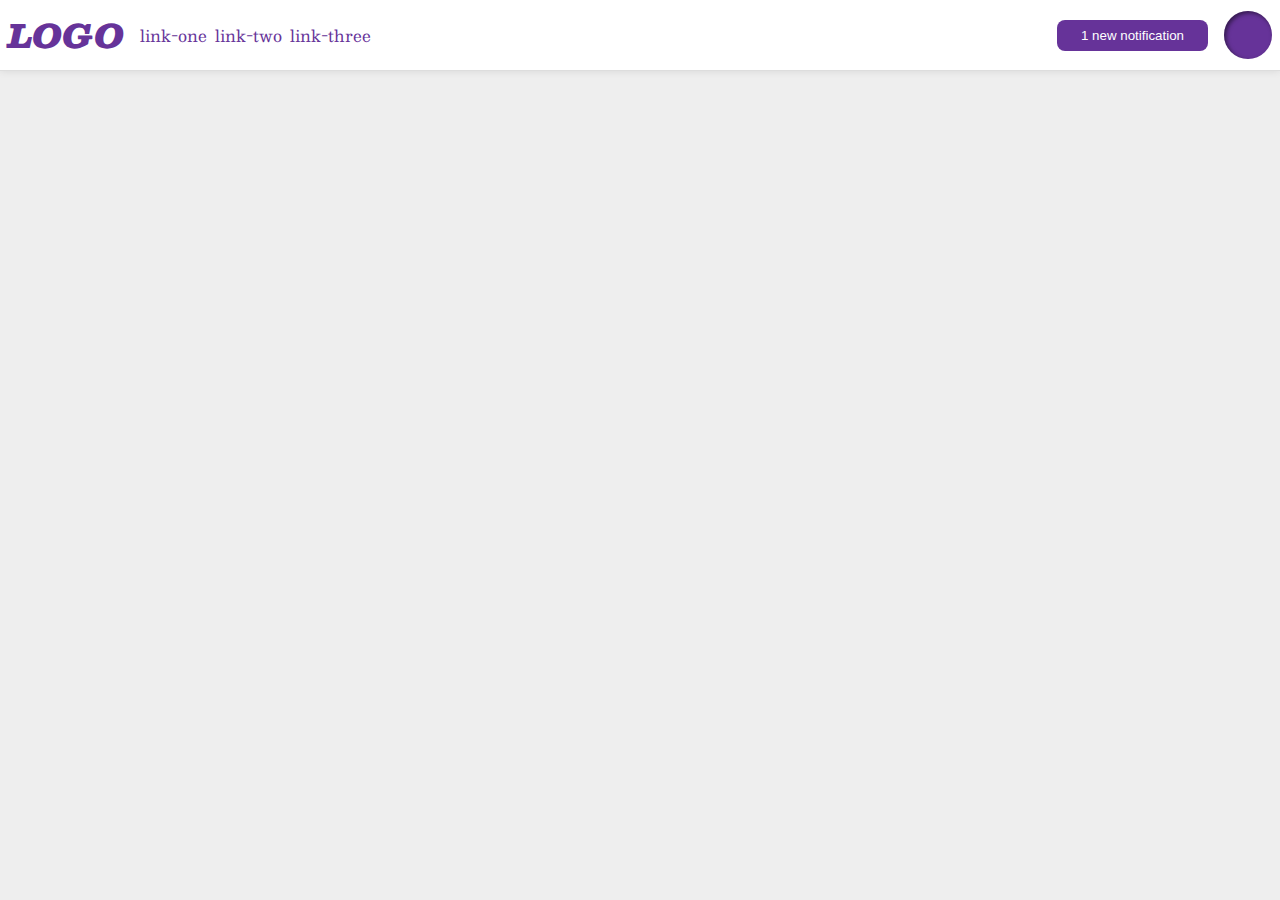
<file: foundations/flex/03-flex-header-2/index.html>
<!DOCTYPE html>
<html lang="en">
  <head>
    <meta charset="UTF-8">
    <meta http-equiv="X-UA-Compatible" content="IE=edge">
    <meta name="viewport" content="width=device-width, initial-scale=1.0">
    <title>Flex Header 2</title>
    <link rel="stylesheet" href="style.css">
  </head>
  <body>
    <div class="header">
      <div class="left-head">
        <div class="logo">
          LOGO
        </div>
        <ul class="links">
          <li><a href="https://google.com">link-one</a></li>
          <li><a href="https://google.com">link-two</a></li>
          <li><a href="https://google.com">link-three</a></li>
        </ul>
      </div>
      <div class="right-head">
        <button class="notifications">
          1 new notification
        </button>
        <div class="profile-image"></div>
      </div>
    </div>
  </body>
</html>
</file>
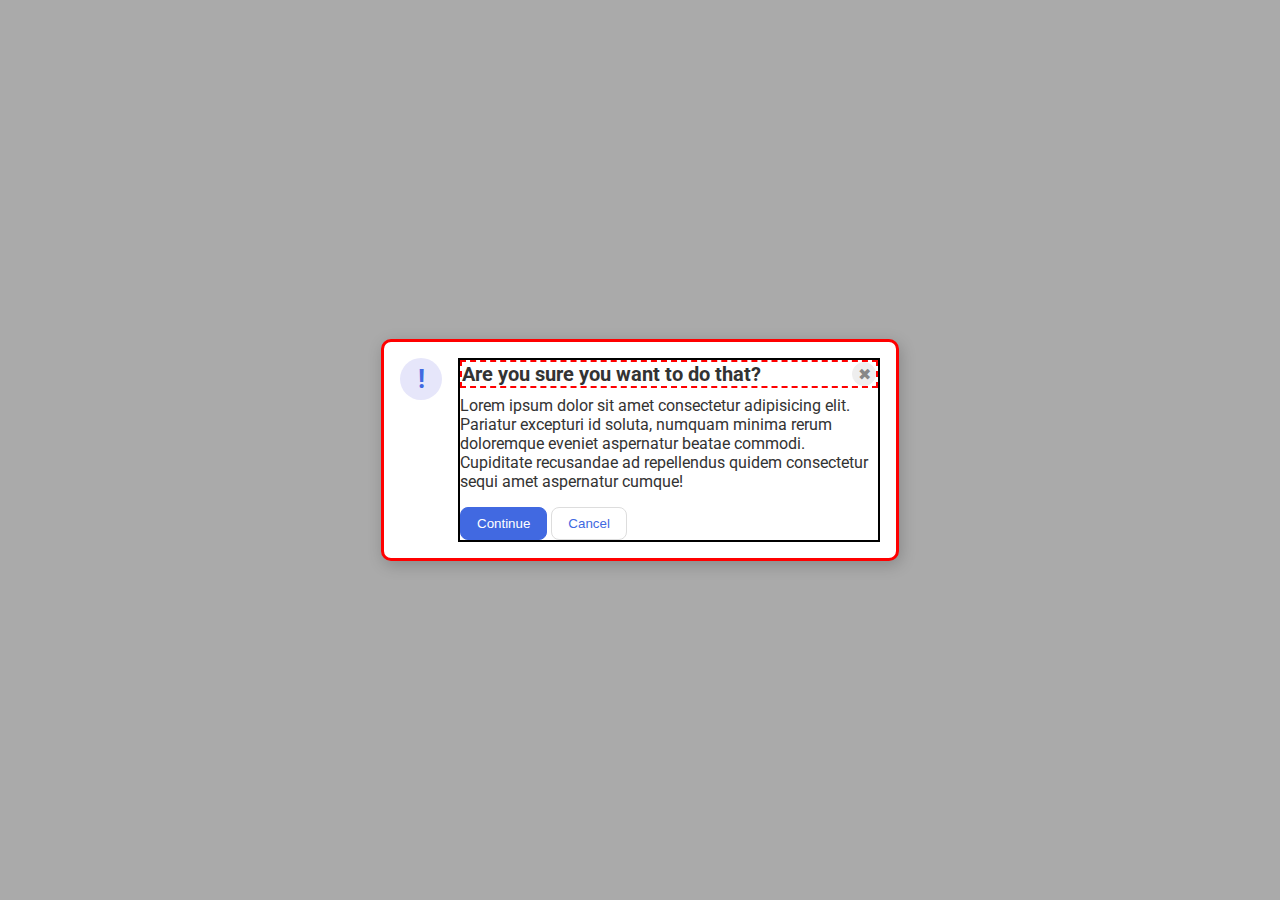
<file: foundations/flex/05-flex-modal/index.html>
<!DOCTYPE html>
<html lang="en">
  <head>
    <meta charset="UTF-8">
    <meta http-equiv="X-UA-Compatible" content="IE=edge">
    <meta name="viewport" content="width=device-width, initial-scale=1.0">
    <link rel="stylesheet" href="style.css">
    <title>Modal</title>
  </head>
  <body>
    <div class="modal">
      <div class="icon">!</div>
      <div class="main-content">
        <div class="header">Are you sure you want to do that?
          <button class="close-button">✖</button>
        </div>
        <div class="text">Lorem ipsum dolor sit amet consectetur adipisicing elit. Pariatur excepturi id soluta, numquam minima rerum doloremque eveniet aspernatur beatae commodi. Cupiditate recusandae ad repellendus quidem consectetur sequi amet aspernatur cumque!</div>
        <button class="continue">Continue</button>
        <button class="cancel">Cancel</button>
      </div>
    </div>
  </body>
</html>
</file>
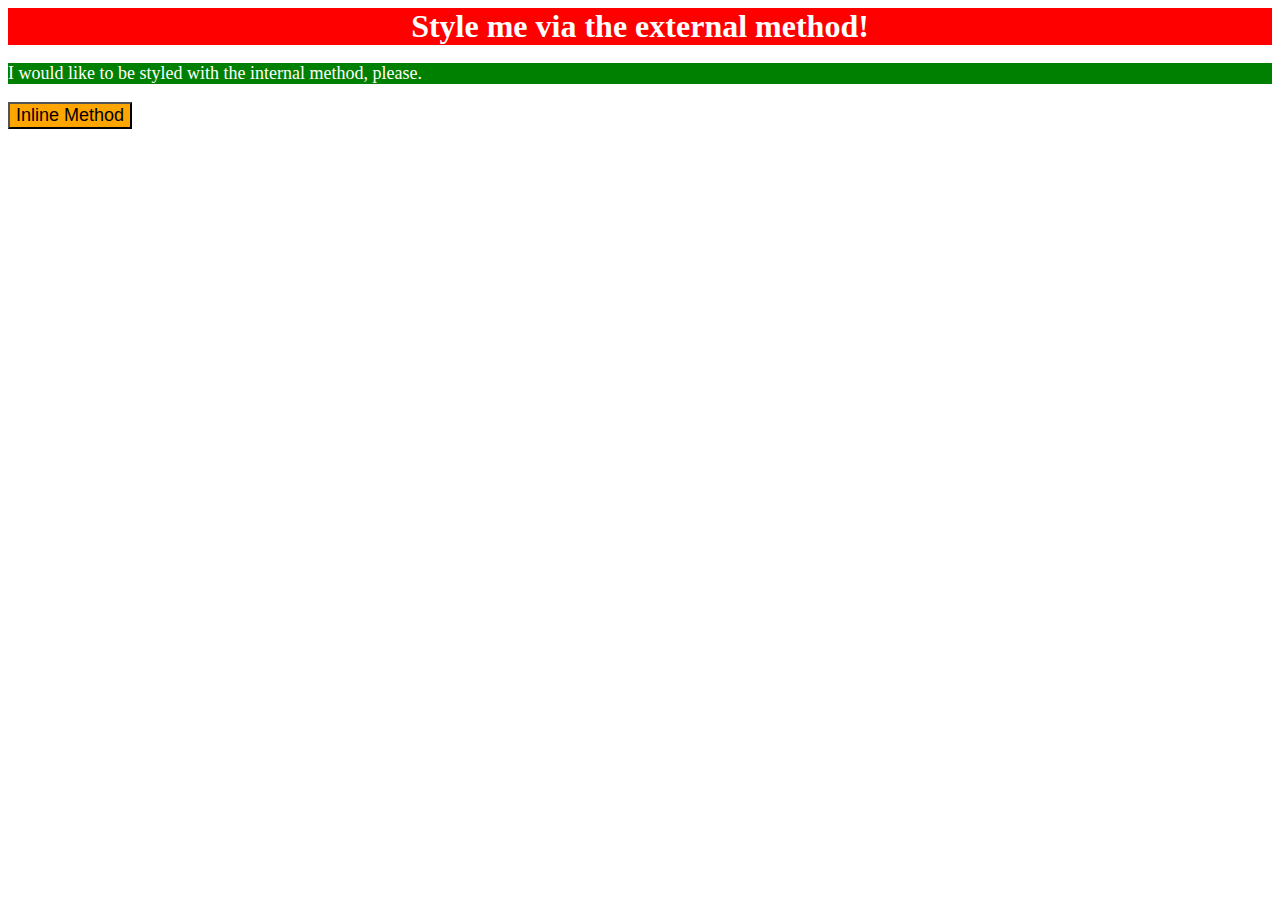
<file: foundations/intro-to-css/01-css-methods/index.html>
<!DOCTYPE html>
<html lang="en">
  <head>

    <style>
      p {
        background-color: green;
        color: white;
        font-size: 18px;
      }
    </style>

    <link rel="stylesheet" href="styles.css">
    <meta charset="UTF-8">
    <meta http-equiv="X-UA-Compatible" content="IE=edge">
    <meta name="viewport" content="width=device-width, initial-scale=1.0">
    <title>Methods for Adding CSS</title>
  </head>
  <body>
    <div>Style me via the external method!</div>
    <p>I would like to be styled with the internal method, please.</p>
    <button style="background-color: orange; font-size: 18px;">Inline Method</button>
  </body>
</html>
</file>
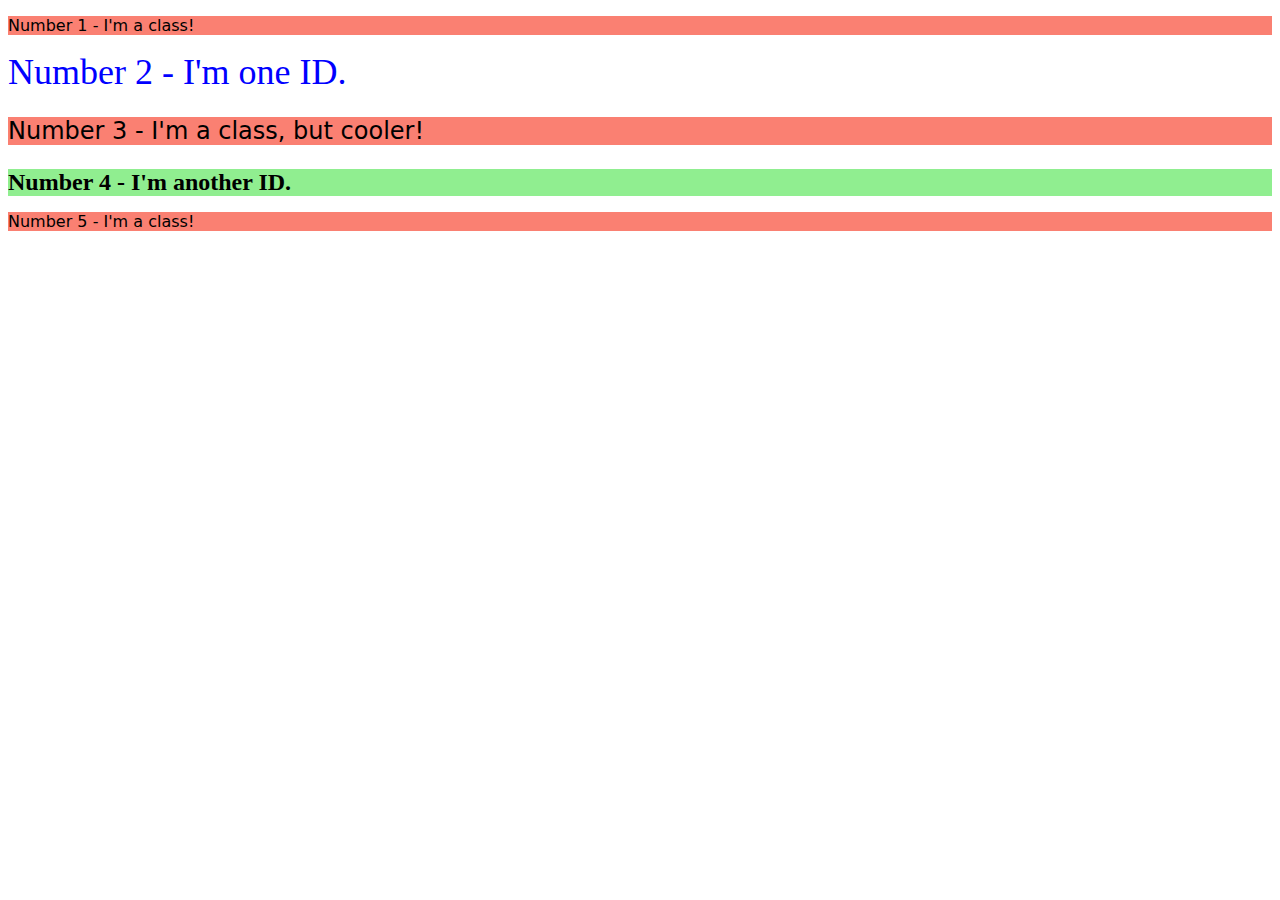
<file: foundations/intro-to-css/02-class-id-selectors/index.html>
<!DOCTYPE html>
<html lang="en">
  <head>
    <meta charset="UTF-8">
    <meta http-equiv="X-UA-Compatible" content="IE=edge">
    <meta name="viewport" content="width=device-width, initial-scale=1.0">
    <title>Class and ID Selectors</title>
    <link rel="stylesheet" href="style.css">
  </head>
  <body>
    <p class="odd">Number 1 - I'm a class!</p>
    <div id="num-2">Number 2 - I'm one ID.</div>
    <p class="odd adjust-font-size">Number 3 - I'm a class, but cooler!</p>
    <div id="num-4">Number 4 - I'm another ID.</div>
    <p class="odd">Number 5 - I'm a class!</p>
  </body>
</html>
</file>
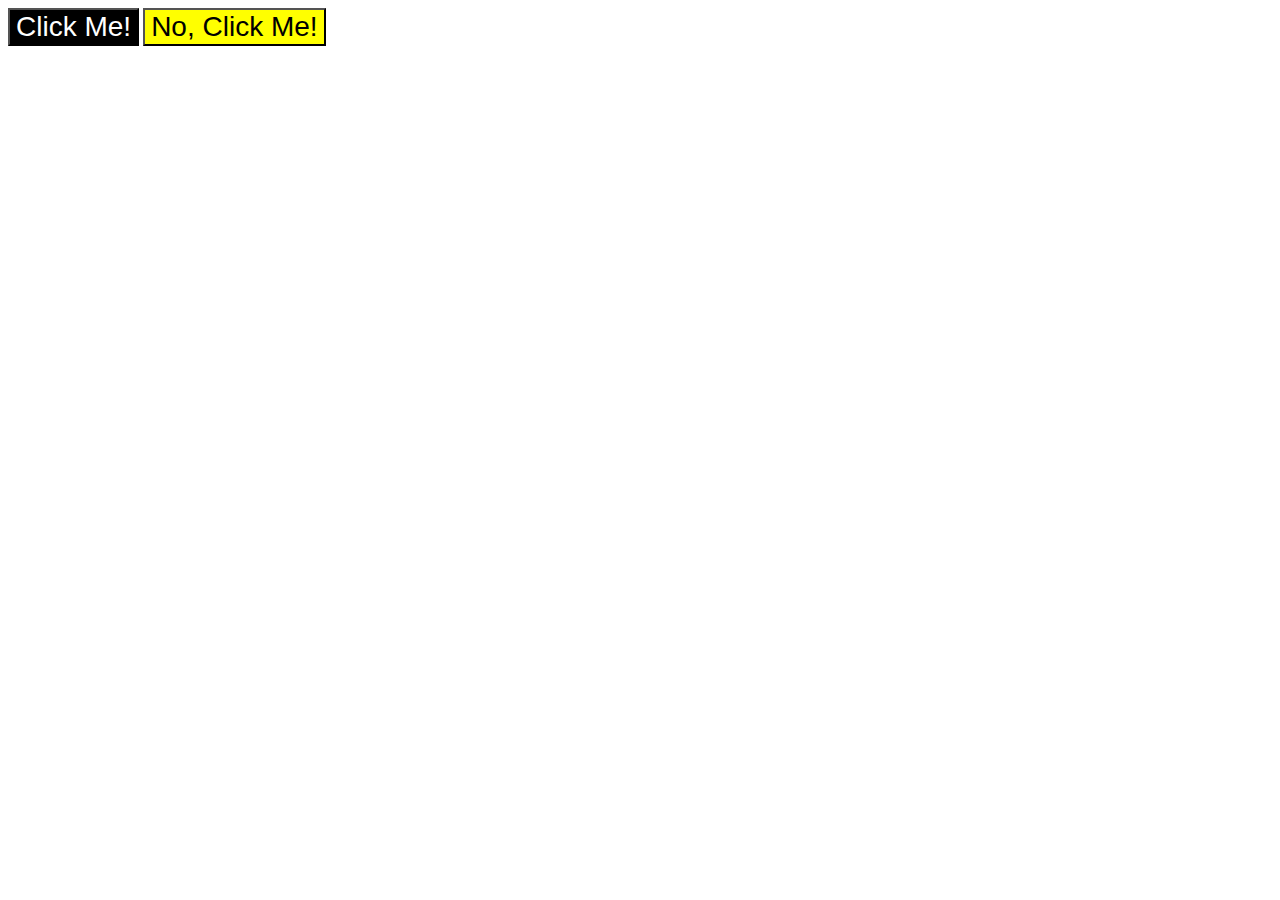
<file: foundations/intro-to-css/03-grouping-selectors/index.html>
<!DOCTYPE html>
<html lang="en">
  <head>
    <meta charset="UTF-8">
    <meta http-equiv="X-UA-Compatible" content="IE=edge">
    <meta name="viewport" content="width=device-width, initial-scale=1.0">
    <title>Grouping Selectors</title>
    <link rel="stylesheet" href="style.css">
  </head>
  <body>
    <button class="og">Click Me!</button>
    <button class="competition">No, Click Me!</button>
  </body>
</html>
</file>
<file: foundations/flex/03-flex-header-2/style.css>
/* this is some magical font-importing.  
you'll learn about it later. */
@import url('https://fonts.googleapis.com/css2?family=Besley:ital,wght@0,400;1,900&display=swap');

body {
  margin: 0;
  background: #eee;
  font-family: Besley, serif;
}

.header {
  background: white;
  border-bottom: 1px solid #ddd;
  box-shadow: 0 0 8px rgba(0,0,0,.1);
  display: flex;
  justify-content: space-between;
  padding: 8px;
}

.left-head,
.right-head {
  display: flex;
  align-items: center;
  gap: 16px;
}

.profile-image {
  background: rebeccapurple;
  box-shadow: inset 2px 2px 4px rgba(0,0,0,.5);
  border-radius: 50%;
  width: 48px;
  height: 48px;
}

.logo {
  color: rebeccapurple;
  font-size: 32px;
  font-weight: 900;
  font-style: italic;
}

button {
  border: none;
  border-radius: 8px;
  background: rebeccapurple;
  color: white;
  padding: 8px 24px;
}

a {
  /* this removes the line under our links */
  text-decoration: none;
  color: rebeccapurple;
}

ul {
  list-style-type: none;
  display: flex;
  margin: 0;
  padding: 0;
  gap: 8px;

}
</file>
<file: foundations/flex/05-flex-modal/style.css>
@import url('https://fonts.googleapis.com/css2?family=Roboto:wght@400;700&display=swap');

html, body {
  height: 100%;
}

body {
  font-family: Roboto, sans-serif;
  margin: 0;
  background: #aaa;
  color: #333;
  /* I'll give you this one for free lol */
  display: flex;
  align-items: center;
  justify-content: center;
}

.modal {
  background: white;
  width: 480px;
  border-radius: 10px;
  box-shadow: 2px 4px 16px rgba(0,0,0,.2);
  display: flex;
  padding: 16px;
  gap: 16px;
  /* Border has been added for illustrative purposes */
  border: 3px solid red;
}

.icon {
  color: royalblue;
  font-size: 26px;
  font-weight: 700;
  background: lavender;
  width: 42px;
  height: 42px;
  border-radius: 50%;
  display: flex;
  align-items: center;
  justify-content: center;
  flex-shrink: 0;
}

.header {
  display: flex;
  justify-content: space-between;
  font-weight: bold;
  font-size: 20px;
  margin-bottom: 8px;
  /* Border has been added for illustrative purposes */
  border: 2px dashed red;
}

.close-button {
  background: #eee;
  border-radius: 50%;
  color: #888;
  font-weight: 400;
  font-size: 16px;
  height: 24px;
  width: 24px;
  display: flex;
  align-items: center;
  justify-content: center;
  border: 1px solid #eee;
  padding: 0;
}

.text {
  margin-bottom: 16px;
}

/* Border has been added for illustrative purposes */
.main-content {
  border: 2px solid black;
}

button {
  cursor: pointer;
  padding: 8px 16px;
  border-radius: 8px;
}

button.continue {
  background: royalblue;
  border: 1px solid royalblue;
  color: white;
}

button.cancel {
  background: white;
  border: 1px solid #ddd;
  color: royalblue;
}
</file>
<file: foundations/intro-to-css/01-css-methods/styles.css>
div {
    background-color: red;
    color: white;
    font-size:32px;
    text-align: center;
    font-weight: bold;
}
</file>
<file: foundations/intro-to-css/02-class-id-selectors/style.css>
.odd{
    background-color: #fa8072;
    font-family: Verdana, "DejaVu Sans", sans-serif;
}
.adjust-font-size{
    font-size: 24px;
}
#num-2{
    color: #0000ff;
    font-size: 36px;
}
#num-4{
    background-color: #90ee90;
    font-size: 24px;
    font-weight: bold;
}
</file>
<file: foundations/intro-to-css/03-grouping-selectors/style.css>
.og{
    background-color: black;
    color: white;
}
.competition{
    background-color: yellow;
}
.og,
.competition{
    font-size: 28px;
    font-family: Helvetica, "Times New Roman", sans-serif;
}
</file>
